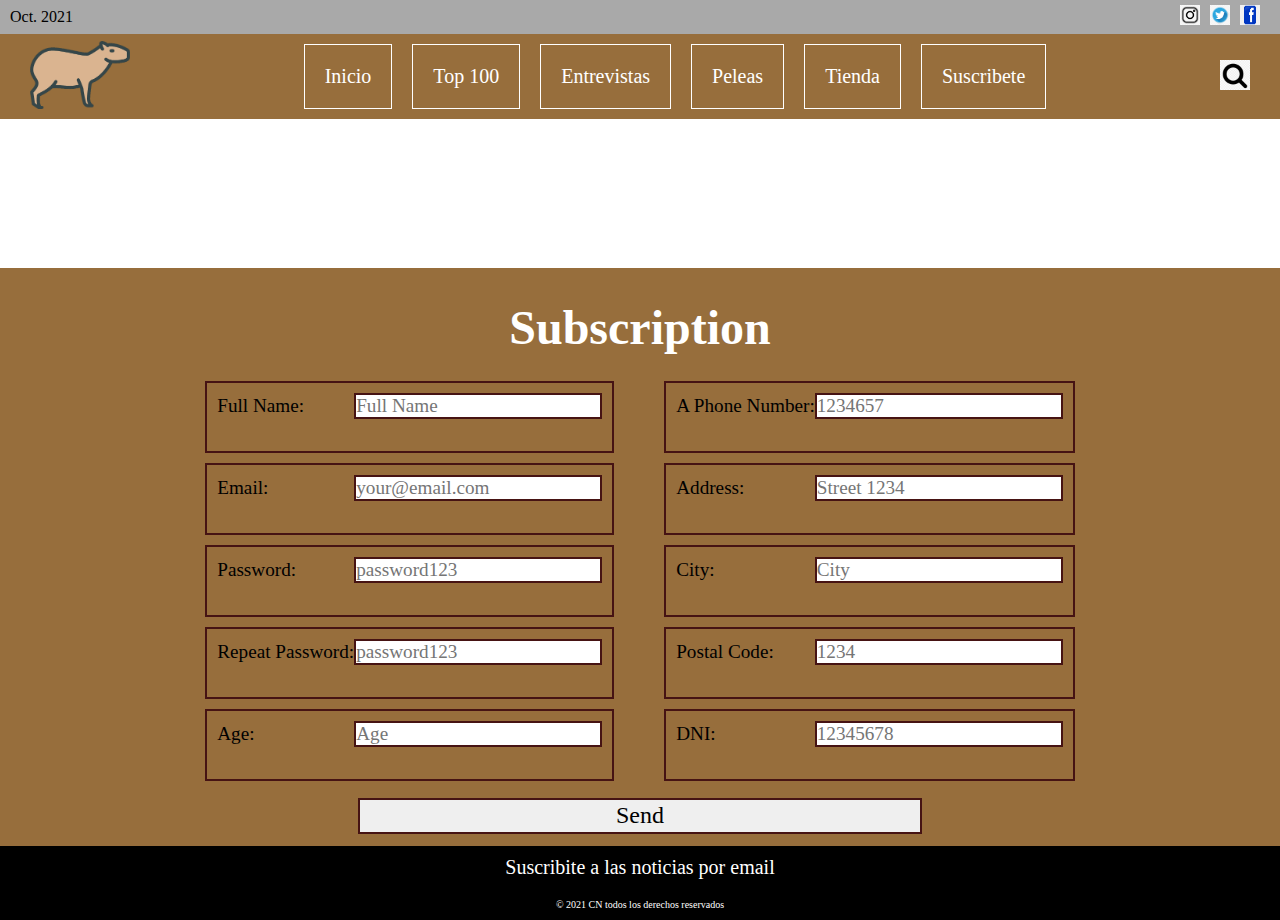
<file: subscription.html>
<!DOCTYPE html>
<html lang='en'>
<head>
    <meta charset='UTF-8'>
    <meta http-equiv='X-UA-Compatible' content='IE=edge'>
    <meta name='viewport' content='width=device-width, initial-scale=1.0'>
    <title>Carpincho Noticias | Subscription</title>
    <link rel='stylesheet' type='text/css' href='css/normalize.css'>
    <link rel='stylesheet' type='text/css' href='css/style.css'>
    <link rel='stylesheet' type='text/css' href='css/subscription.css'>
    <link rel="icon" type="image/png" href="img/logo-2.png">
    <script src='js/script.js' defer></script>
</head>
<body>
    <header>
        <div class='topbar'>
            <div class='date'>
                <p>Oct. 2021</p>
            </div>
            <ul class='socials'>
                <li>
                    <a href='instagram.com'> 
                        <img width='20' height='20' title='Instagram' src='img/instagram.png'>
                    </a>
                </li>
                <li>
                    <a href='twitter.com' > 
                        <img width='20' height='20' title='Twitter' src='img/twitter.png'>
                    </a>
                </li>
                <li>
                    <a href='facebook.com'> 
                        <img width='20' height='20' title='Facebook' src='img/facebook.png'>
                    </a>
                </li>
            </ul>
        </div>
        <nav>
            <a class='navleft' href='#'>
                <img width='30' alt='Menu' title= 'Menu' src='img/menu.png'>
            </a>
            <div class='navleft'>
                <a id='logo' href='index.html'>
                    <img width='100'  alt='CN Logo' title='CN Logo' src='img/logo-2.png'>
                </a>
            </div>
            <ul class='navleft'>
                <li>
                    <a href='#'>Inicio</a>
                </li>
                <li>
                    <a href='#'>Top 100</a>
                </li>
                <li>
                    <a href='#'>Entrevistas</a>
                </li>
                <li>
                    <a href='#'>Peleas</a>
                </li>
                <li>
                    <a href='#'>Tienda</a>
                </li>
                <li>
                    <a href='#'>Suscribete</a>
                </li>
            </ul>
            <div class='navright'>
                <a href='index.html'>
                    <img width='30' alt='Buscar' title='Buscar' src='img/buscar.png'>
                </a>
            </div>
        </nav>
        <h1>Carpincho Noticias</h1>
    </header>
    <div class='suscribe-main'>
        <div class='greet-title'>
            <p class='name-greet'>
                . 
            </p>
            <h2 id='h2-suscription'>
                Subscription 
            </h2>
        </div>
        <form>
            <div class='sus-columns-container'>
                <div class='sus-column'>
                    <div class='sus-input'>
                        <div class='label-input'>
                            <label>
                                Full Name:
                            </label>
                            <input id='name' type='text' placeholder='Full Name'>
                        </div>
                        <div>
                            <span id='input-error-name' class='input-error'>
                                *Full name must be more than 6 characters long and contain a space
                            </span>
                        </div>
                    </div>
                    <div class='sus-input'>
                        <div class='label-input'>
                            <label>
                                Email:
                            </label>
                            <input id='email' type='email' placeholder='your@email.com'>
                        </div>
                        <div>
                            <span id='input-error-email' class='input-error'>
                                *Please enter a valid email
                            </span>
                        </div>
                    </div>
                    <div class='sus-input'>
                        <div class='label-input'>
                            <label>
                                Password:
                            </label>
                            <input id='password' type='password' placeholder='password123'>
                        </div>
                        <div>
                            <span id='input-error-password' class='input-error'>
                                *Password must be longer than 8 and contain 1 number and 1 letter
                            </span>
                        </div>
                    </div>
                    <div class='sus-input'>
                        <div class='label-input'>
                            <label>
                                Repeat Password:
                            </label>
                            <input id='repeat-password' type='password' placeholder='password123'>
                        </div>
                        <div>
                            <span id='input-error-repeat-password' class='input-error'>
                                *Password repeat is different
                            </span>
                        </div>
                    </div>
                    <div class='sus-input'>
                        <div class='label-input'>
                            <label>
                                Age:
                            </label>
                            <input id='age' type='number' placeholder='Age'>
                        </div>
                        <div>
                            <span id='input-error-age' class='input-error'>
                                *You must be 18 or older
                            </span>
                        </div>
                    </div>
                </div>
                <div class='sus-column'>
                    <div class='sus-input'>
                        <div class='label-input'>
                            <label>
                                A Phone Number:
                            </label>
                            <input id='phone' type='number' placeholder='1234657'>
                        </div>
                        <div>
                            <span id='input-error-phone' class='input-error'>
                                *Phone number must be longer than 7 with no simbols or spaces
                            </span>
                        </div>
                    </div>
                    <div class='sus-input'> 
                        <div class='label-input'>
                            <label>
                                Address:
                            </label>
                            <input id='address' type='text' placeholder='Street 1234'>
                        </div>
                        <div>
                            <span id='input-error-address' class='input-error'>
                                *Address must be longer than 5 and contain a number
                            </span>
                        </div>
                    </div>
                    <div class='sus-input'>
                        <div class='label-input'>
                            <label>
                                City:
                            </label>
                            <input id='city' type='text' placeholder='City'>
                        </div>
                        <div>
                            <span id='input-error-city' class='input-error'>
                                *City error
                            </span>
                        </div>
                    </div>
                    <div class='sus-input'>
                        <div class='label-input'>
                            <label>
                                Postal Code:
                            </label>
                            <input id='postal' type='text' placeholder='1234'>
                        </div>
                        <div>
                            <span id='input-error-postal' class='input-error'>
                                *Postal Code Error
                            </span>
                        </div>
                    </div>
                    <div class='sus-input'>
                        <div class='label-input'>
                            <label>
                                DNI:
                            </label>
                            <input id='dni' type='number' placeholder='12345678'>
                        </div>
                        <div>
                            <span id='input-error-dni' class='input-error'>
                                *Enter a valid DNI number
                            </span>
                        </div>
                    </div>
                </div>
            </div>
            <input id='button' type='button' value='Send'>
            <div id='myModal' class='modal'>
                <div class='modal-content'>
                    <ul id='ul-modal'></ul>
                    <span class='close'>&times;</span>
                </div>
            </div>
        </form>
    </div>
    <footer>
        <div class='suscribe'>
            <a href='#'>Suscribite a las noticias por email</a>
        </div>
        <div class='copyright'>
            <p>© 2021 CN todos los derechos reservados</p>
        </div>
    </footer>    
</body>
</html>
</file>
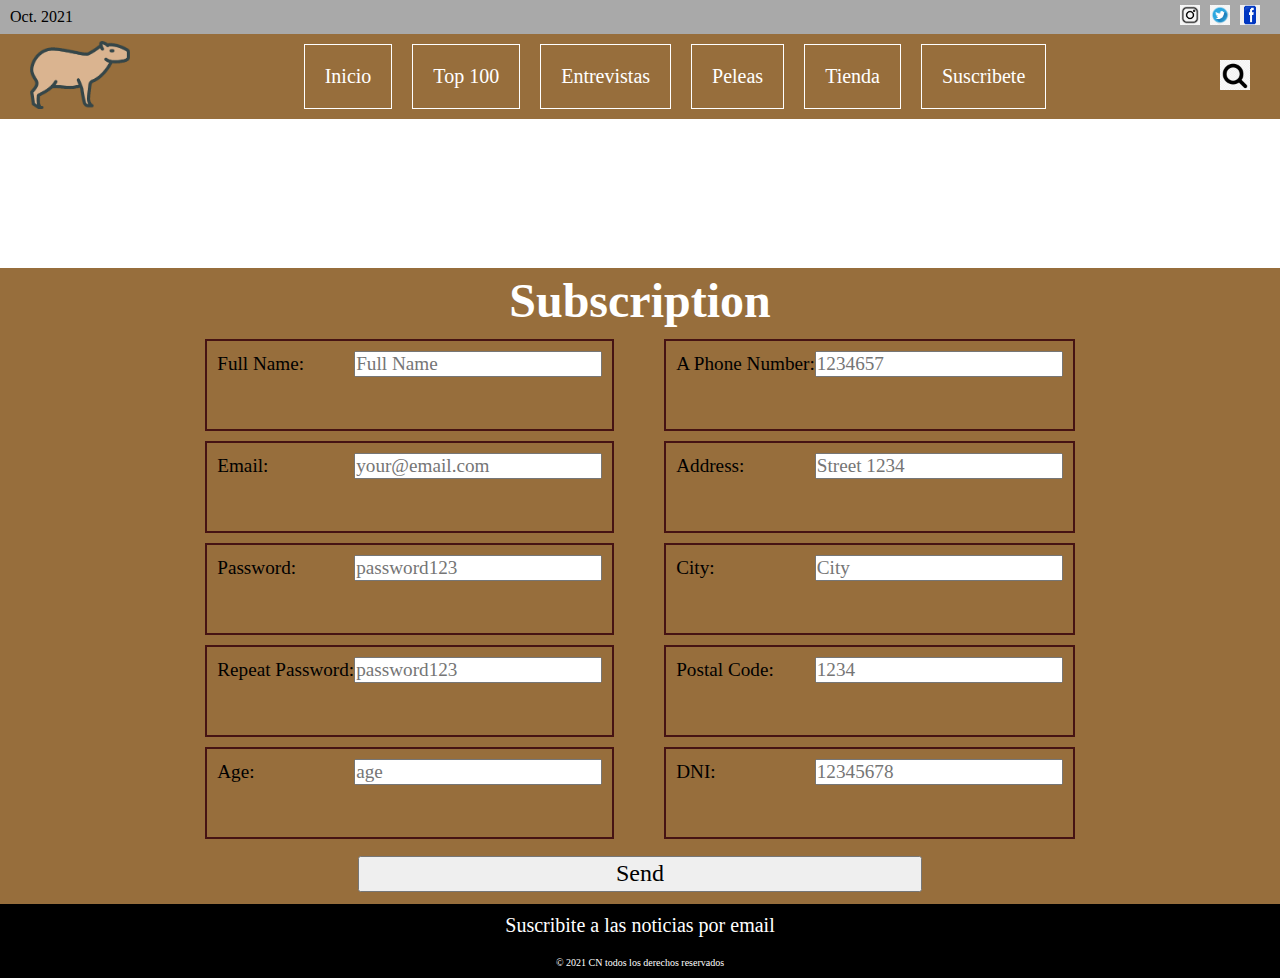
<file: suscription.html>
<!DOCTYPE html>
<html lang="en">
<head>
    <meta charset="UTF-8">
    <meta http-equiv="X-UA-Compatible" content="IE=edge">
    <meta name="viewport" content="width=device-width, initial-scale=1.0">
    <title>Carpincho Noticias | Inicio</title>
    <link rel="stylesheet" type="text/css" href="css\normalize.css">
    <link rel="stylesheet" type="text/css" href="css\style.css">
    <link rel="stylesheet" type="text/css" href="css\suscription.css">
    <script src="js\script.js" defer></script>
</head>
<body>
    <header>
        <div class="topbar">
            <div class="date">
                <p>Oct. 2021</p>
            </div>
            <ul class="socials">
                <li>
                    <a href="instagram.com"> 
                        <img width="20" height="20" title="Instagram" src="img/instagram.png">
                    </a>
                </li>
                <li>
                    <a href="twitter.com" > 
                        <img width="20" height="20" title="Twitter" src="img/twitter.png">
                    </a>
                </li>
                <li>
                    <a href="facebook.com"> 
                        <img width="20" height="20" title="Facebook" src="img/facebook.png">
                    </a>
                </li>
            </ul>
        </div>
        <nav>
            <a class="navleft" href="#">
                <img width="30" alt="Menu" title= "Menu" src="img/menu.png">
            </a>
            <div class="navleft">
                <a id="logo" href="index.html">
                    <img width="100"  alt="CN Logo" title="CN Logo" src="img/logo-2.png">
                </a>
            </div>
            <ul class="navleft">
                <li>
                    <a href="#">Inicio</a>
                </li>
                <li>
                    <a href="#">Top 100</a>
                </li>
                <li>
                    <a href="#">Entrevistas</a>
                </li>
                <li>
                    <a href="#">Peleas</a>
                </li>
                <li>
                    <a href="#">Tienda</a>
                </li>
                <li>
                    <a href="#">Suscribete</a>
                </li>
            </ul>
            <div class="navright">
                <a href="index.html">
                    <img width="30" alt="Buscar" title="Buscar" src="img/buscar.png">
                </a>
            </div>
        </nav>
        <h1>Carpincho Noticias</h1>
    </header>
    <div class="suscribe-main">
        <h2 id="h2-suscription">
            Subscription 
        </h2>
        <form>
            <div class="sus-columns-container">
                <div class="sus-column">
                    <div class="sus-input">
                        <div class="label-input">
                            <label>
                                Full Name:
                            </label>
                            <input id="name" type="text" placeholder="Full Name">
                        </div>
                        <div>
                            <span id="input-error-name" class="input-error">
                                *Full name must be more than 6 characters long and contain a space
                            </span>
                        </div>
                    </div>
                    <div class="sus-input">
                        <div class="label-input">
                            <label>
                                Email:
                            </label>
                            <input id="email" type="email" placeholder="your@email.com">
                        </div>
                        <div>
                            <span id="input-error-email" class="input-error">
                                Please enter a valid email
                            </span>
                        </div>
                    </div>
                    <div class="sus-input">
                        <div class="label-input">
                            <label>
                                Password:
                            </label>
                            <input id="password" type="password" placeholder="password123">
                        </div>
                        <div>
                            <span id="input-error-password" class="input-error">
                                Password must be longer than 8 and contain 1 number and 1 letter
                            </span>
                        </div>
                    </div>
                    <div class="sus-input">
                        <div class="label-input">
                            <label>
                                Repeat Password:
                            </label>
                            <input id="repeat-password" type="password" placeholder="password123">
                        </div>
                        <div>
                            <span id="input-error-repeat-password" class="input-error">
                                Password repeat is different
                            </span>
                        </div>
                    </div>
                    <div class="sus-input">
                        <div class="label-input">
                            <label>
                                Age:
                            </label>
                            <input id="age" type="number" min="18" placeholder="age">
                        </div>
                        <div>
                            <span id="input-error-age" class="input-error">
                                You must be 18 or older
                            </span>
                        </div>
                    </div>
                </div>
                <div class="sus-column">
                    <div class="sus-input">
                        <div class="label-input">
                            <label>
                                A Phone Number:
                            </label>
                            <input id="phone" type="tel" placeholder="1234657">
                        </div>
                        <div>
                            <span id="input-error-phone" class="input-error">
                                Phone number must be longer than 7 with no simbols or spaces
                            </span>
                        </div>
                    </div>
                    <div class="sus-input"> 
                        <div class="label-input">
                            <label>
                                Address:
                            </label>
                            <input id="address" type="text" placeholder="Street 1234">
                        </div>
                        <div>
                            <span id="input-error-address" class="input-error">
                                Address must be longer than 5 and contain a number
                            </span>
                        </div>
                    </div>
                    <div class="sus-input">
                        <div class="label-input">
                            <label>
                                City:
                            </label>
                            <input id="city" type="text" placeholder="City">
                        </div>
                        <div>
                            <span id="input-error-city" class="input-error">
                                City error
                            </span>
                        </div>
                    </div>
                    <div class="sus-input">
                        <div class="label-input">
                            <label>
                                Postal Code:
                            </label>
                            <input id="postal" type="text" placeholder="1234">
                        </div>
                        <div>
                            <span id="input-error-postal" class="input-error">
                                Postal Code Error
                            </span>
                        </div>
                    </div>
                    <div class="sus-input">
                        <div class="label-input">
                            <label>
                                DNI:
                            </label>
                            <input id="dni" type="number" minlength="7" maxlength="8" placeholder="12345678">
                        </div>
                        <div>
                            <span id="input-error-dni" class="input-error">
                                Enter a valid DNI number
                            </span>
                        </div>
                    </div>
                </div>
            </div>
            <input id="button" type="submit" value="Send">
        </form>      
    </div>
    <footer>
        <div class="suscribe">
            <a href="#">Suscribite a las noticias por email</a>
        </div>
        <div class="copyright">
            <p>© 2021 CN todos los derechos reservados</p>
        </div>
    </footer>    
</body>
</html>
</file>
<file: css/style.css>
/*Global*/
* {
    list-style-type: none;
    margin: 0px;
    padding: 0px;
    text-decoration: none;
    color: black;
}

a:hover {
    color: rgb(58, 29, 9);
}

/*Top Bar - Social media*/
.topbar {
    display: flex;
    justify-content: space-between;
    align-items: center;
    background-color: darkgray;
    padding: 5px;
}

.date {
    color: black;
    padding-left: 5px;
}

.socials{
    display: flex;
    flex-direction: row;
    background-color: darkgray;
    margin: 0 10px;
}

.topbar li {
    margin: 0 5px;
}

/*Nav Bar*/
nav {
    display: flex;
    justify-content: space-between;
    background-color: rgb(151, 110, 60);
}

.navleft {
    display: flex;
    justify-content: flex-start;
    align-items: center;
    flex-wrap: wrap;
}

.navleft li {
    display: flex;
    flex-wrap: wrap;
    font-size: 20px;    
    padding: 20px;
    margin: 10px;
    border-style: solid;
    border-width: 1px;
    border-color: white;
}

ul.navleft {
    display: none;
}

a.navleft {
    padding: 10px;
}

#logo {
    padding: 5px 30px;
    margin: 0;
}

.navright {
    display: flex;
    justify-content: flex-end;
    align-items: center;
    padding: 0 30px;
}

nav a {    
    color: white;
}

/*Portada*/
h1 {
    display: flex;
    justify-content: center;
    text-align: center;
    margin: 0px;
    padding: 40px 0;
    font-size: 60px;
    color: white;
    letter-spacing: 2px;
    background-image: url(https://scontent.fros2-1.fna.fbcdn.net/v/t31.18172-8/10517397_304605833044649_7791249610227085179_o.jpg?_nc_cat=108&ccb=1-5&_nc_sid=9267fe&_nc_ohc=RcHU-IQRnb4AX9XXApI&_nc_ht=scontent.fros2-1.fna&oh=b85870a3b20052e1b030c212f884ffc5&oe=617EEF0B);
    background-position-x: 0%;
    background-position-y: 80%;
}

/*Main*/
main {
    display: flex;
    justify-content: space-around;
    flex-wrap: wrap;
    background-color: rgb(151, 110, 60);
    padding-bottom: 10px;
}

section {
    display: flex;
    flex-direction: column;
    justify-content: space-evenly;
    flex-wrap: wrap;
    padding: 10px 0px;
}

/*News*/
.news {
    display: flex;
    justify-content: flex-start;
    align-items: center;
    flex-wrap: wrap;
    background-color: rgb(255, 255, 255);
    padding-right: 10px;
    margin: 10px 0px 0px 0px;
    border-style: solid;
    border-width: 2px;
    border-color: black;
    box-shadow: 5px 5px;
}
.img_news {
    margin: 5px;
}

section a {
    display: flex;
    align-items: center;
}
.text_news {
    display: flex;
    flex-direction: column;
    margin: 5px 0 0 10px;
}

.news h2 { 
    font-size: 25px;
}

.news p {
    padding: 10px 0 10px;
    font-size: 1em;
}

#publicidad {
    position: relative;
    align-self: center;
}

/*Aside*/
aside {
    display: flex;
    flex-direction: column;
    justify-content: flex-start;
    align-items: center;
    background-color: slategrey;
    padding: 0 10px 0 10px;
    border-style: solid;
    border-width: 2px;
    border-color: black;
    border-top-style: none;
}

h3 {
    text-align: center;
    font-size: 40px;
    margin: 10px 0 20px;
}

aside ol {
    display: flex;
    flex-direction: column;
    align-items: flex-start;
}

aside li {
    padding: 20px 5px;
    margin: 10px 0 0 0;
    font-size: 20px;
    border-style: solid;
    border-width: 1px;
    border-color: black;
    border-style:dotted ;
    border-right: none;
    border-left: none;
}

/*Footer*/
footer {
    display: flex;
    flex-direction: column;
    align-items: center;
    background-color: black;
}
footer a, footer p {
    color: white;
}

.suscribe {
    padding: 10px;
    font-size: 20px;
    font-weight: 500;
}

.copyright {
    padding: 10px;
    font-size: 10px;
    font-weight: 500;
}

/*Query breakpoint*/
@media screen and (min-width: 768px) {
    a.navleft {
        display: none;
    }
    ul.navleft {
        display: flex;
    }
}
</file>
<file: css/subscription.css>
.suscribe-main {
    background-color: rgb(151, 110, 60);
    padding-bottom: 10px;
}

.greet-title {
    display: flex;
    flex-direction: column;
    justify-content: center;

}

.name-greet {
    font-size: 1.2em;
    color: white;
    padding: 10px 20px 0px;
    opacity: 0;
}

#h2-suscription {
    display: flex;
    justify-content: center;
    font-size: 3em;
    color: white;
    padding: 0 0 20px;
}

form {
    display: flex;
    flex-direction: column;
    align-items: center;
}
.sus-columns-container {
    display: flex;
    justify-content: center;
    flex-wrap: wrap;
    margin: 5px 0;
}

.sus-column {
    display: flex;
    flex-direction: column;
    justify-content: space-between;
    padding: 0 20px;
    margin: 0 5px;
}

.sus-input {
    display: flex;
    flex-direction: column;
    justify-content: center;
    padding: 10px 10px 10px;
    margin: 0 0 10px 0;
    font-size: 1.2em;
    border: solid rgb(70, 19, 19) 2px;
}

.label-input {
    display: flex;
    justify-content: space-between;
    align-items: center;
}

input {
    border: solid rgb(70, 19, 19) 2px;
}

#button {
    font-size: 1.5em;
    margin: 2px 200px;
    padding: 2px 20%;
}

.input-error {
    color: rgb(255, 255, 255);
    font-size: 0.6em;
    font-style: italic;
    opacity: 0;
}

.error-border {
    border: red solid 2px;
}

.opacity-1 {
    opacity: 1;
}
    
/*//////////////////////////////////////////////////Week 06///////////////////////////////////////////////*/
/* The Modal (background) */
.modal {
    display: none; /* Hidden by default */
    position: fixed; /* Stay in place */
    z-index: 1; /* Sit on top */
    left: 0;
    top: 0;
    width: 100%; /* Full width */
    height: 100%; /* Full height */
    overflow: auto; /* Enable scroll if needed */
    background-color: rgb(0,0,0); /* Fallback color */
    background-color: rgba(0,0,0,0.4); /* Black w/ opacity */
}

/* Modal Content/Box */
.modal-content {
    display: flex;
    justify-content: space-between;
    align-items: center;
    background-color: #fefefe;
    margin: 15% auto; /* 15% from the top and centered */
    padding: 20px;
    width: 80%; /* Could be more or less, depending on screen size */
    border: rgb(151, 110, 60) 1em solid;
}

/* The Close Button */
.close {
    color: #aaa;
    float: right;
    font-size: 28px;
    font-weight: bold;
}

.close:hover, .close:focus {
    color: black;
    text-decoration: none;
    cursor: pointer;
}

/* Show Modal */
.modal-show {
    display: block;
}
</file>
